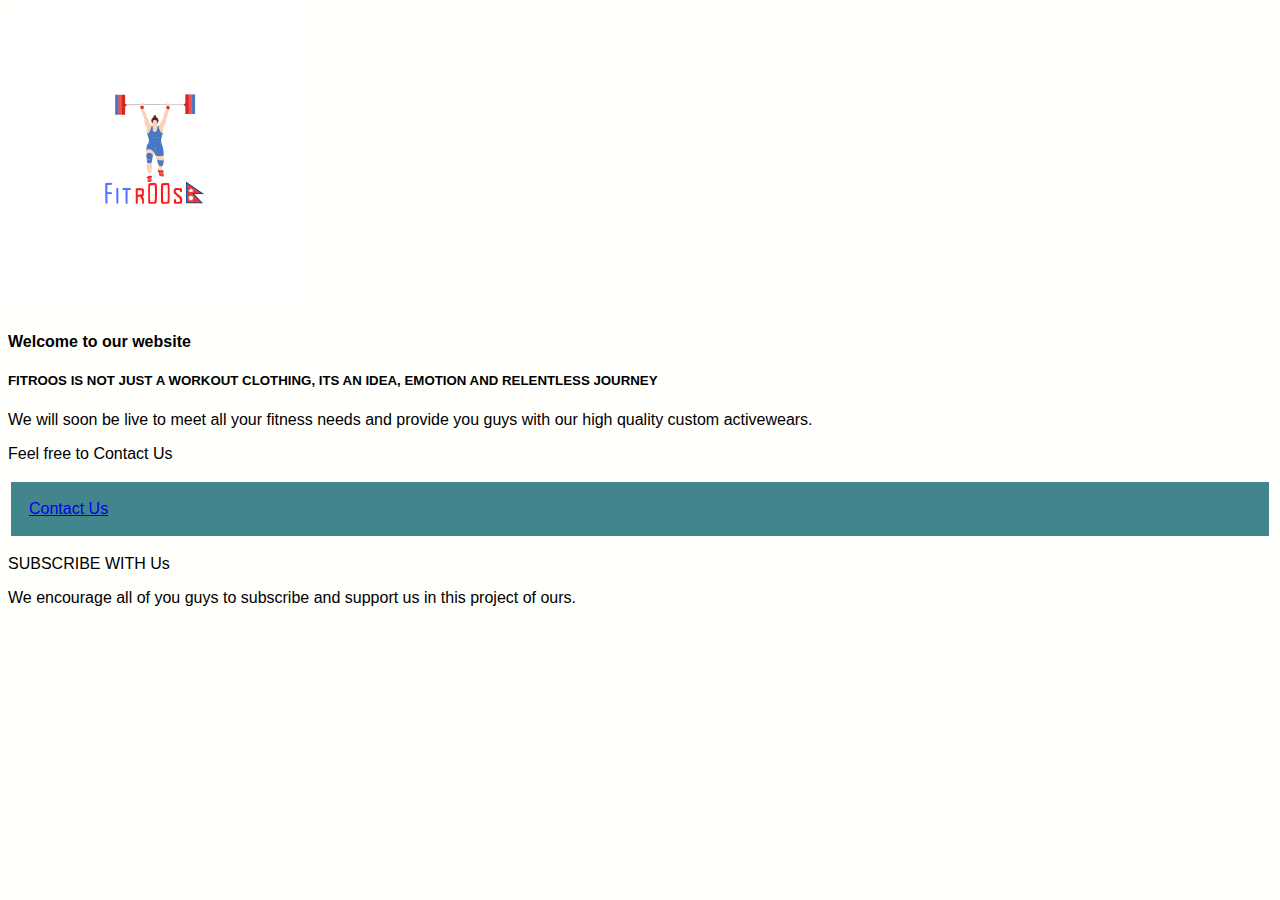
<file: main/main.html>
<!DOCTYPE html>
<html lang="en" dir="ltr">
  <head>
    <meta charset="utf-8">
    <title></title>
    <link rel="stylesheet" type="text/css" href="style.css">
  </head>
  <body>
    <div class="card">
      <img src="fitroos.png" width=100%>

      <div class="container">
        <h4>Welcome to our website</h4>
          <h5>FITROOS IS NOT JUST A WORKOUT CLOTHING, ITS AN IDEA, EMOTION AND RELENTLESS JOURNEY</h5>
        <p>We will soon be live to meet all your fitness needs and provide you guys with our high quality custom activewears.</p>
        <p>Feel free to Contact Us</p> 
        <p class= "item"><a href="#">Contact Us</a></p>
        <div id="bhover" class="collapsible">SUBSCRIBE WITH Us
        <div id = "hcontent" class= "content">
          <p> We encourage all of you guys to subscribe and support us in this project of ours.</p>
          </div>
        </div>
      </div>
    </div>
  </body>
</html>
</file>
<file: main/style.css>
body{
  font-family: sans-serif;
  background: #FFFFFC;
}

img{
  width: 300px;
}

li{
  display: inline;
}

.item{
  background: #42858C;
  text-decoration: none;
  padding: 18px;
  border-style: solid;
  border-width: medium;
  color: white;
}

.desc{
  margin: 30px 250px;
  text-align: justify;
}
</file>
